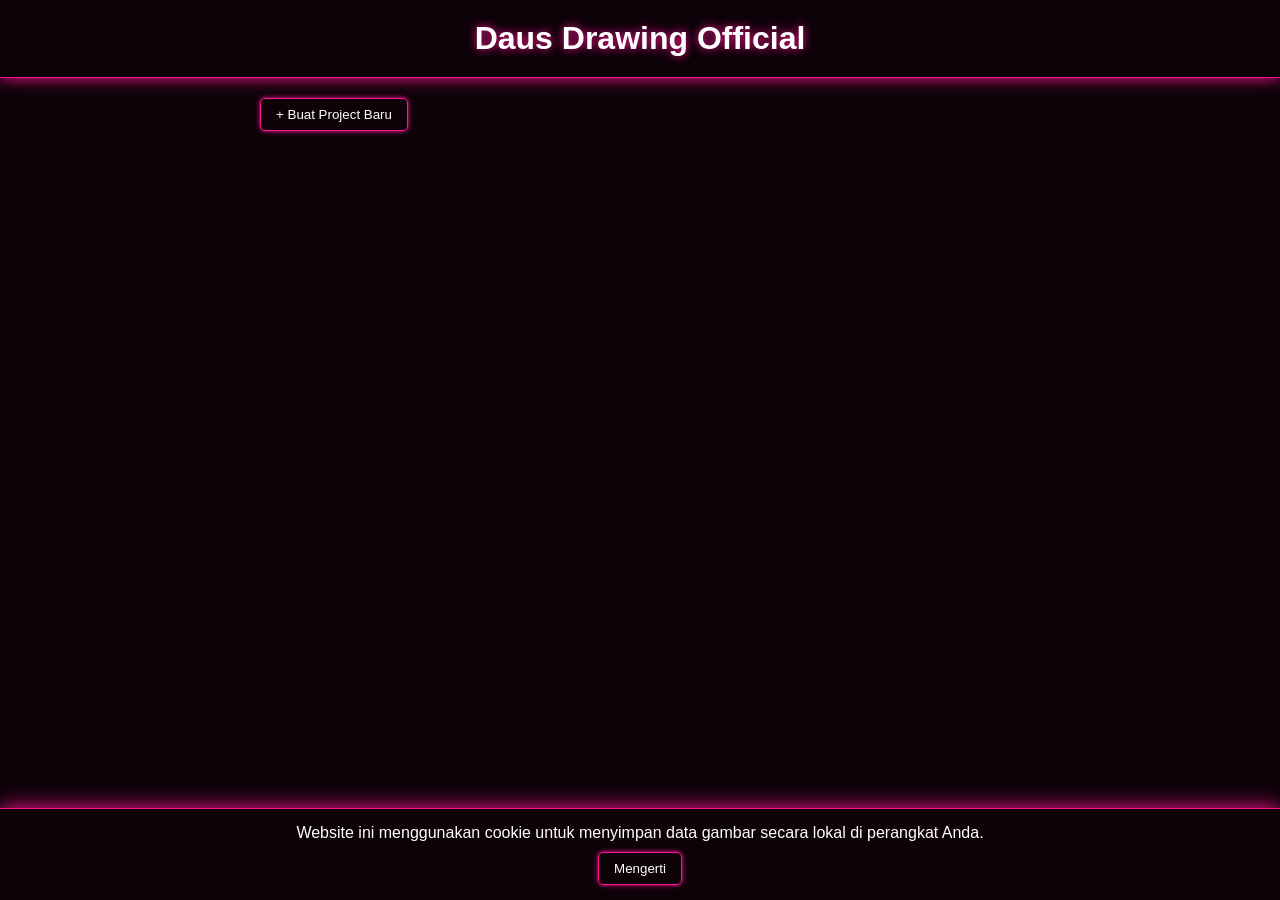
<file: index.html>
<!DOCTYPE html>
<html lang="id">
<head>
    <meta charset="UTF-8">
    <meta name="viewport" content="width=device-width, initial-scale=1.0">
    <title>Daus Drawing Official</title>
    <link rel="icon" href="/icon.jpg">
    <link rel="stylesheet" href="style.css">
</head>
<body>
    <header>
        <h1>Daus Drawing Official</h1>
    </header>

    <div class="container">
        <button onclick="document.getElementById('popup-baru').style.display='flex'">+ Buat Project Baru</button>
        <div class="project-list" id="list-project">
            </div>
    </div>

    <div class="overlay" id="popup-baru">
        <div class="popup">
            <h3>Nama Project Baru</h3>
            <br>
            <input type="text" id="input-nama-project" placeholder="Masukkan nama project...">
            <div>
                <button onclick="document.getElementById('popup-baru').style.display='none'">Batal</button>
                <button onclick="buatProject()">Buat</button>
            </div>
        </div>
    </div>

    <div class="overlay" id="popup-hapus">
        <div class="popup">
            <h3>Konfirmasi Hapus</h3>
            <p>Ketik kode di bawah untuk menghapus project <br><b id="nama-target-hapus"></b></p>
            <div class="kode-acak" id="tampilan-kode-acak"></div>
            <input type="text" id="input-konfirmasi-kode" placeholder="Masukkan kode...">
            <div>
                <button onclick="document.getElementById('popup-hapus').style.display='none'">Batal</button>
                <button class="btn-hapus" onclick="eksekusiHapus()">Hapus Permanen</button>
            </div>
        </div>
    </div>

    <div class="cookie-banner" id="cookie-banner">
        <p>Website ini menggunakan cookie untuk menyimpan data gambar secara lokal di perangkat Anda.</p>
        <button onclick="terimaCookie()" style="margin-top:10px;">Mengerti</button>
    </div>

    <div class="watermark">Daus XD</div>

    <script src="script.js"></script>
    <script>
        window.onload = () => {
            cekCookie();
            tampilkanListProject();
        };
    </script>
</body>
</html>
</file>
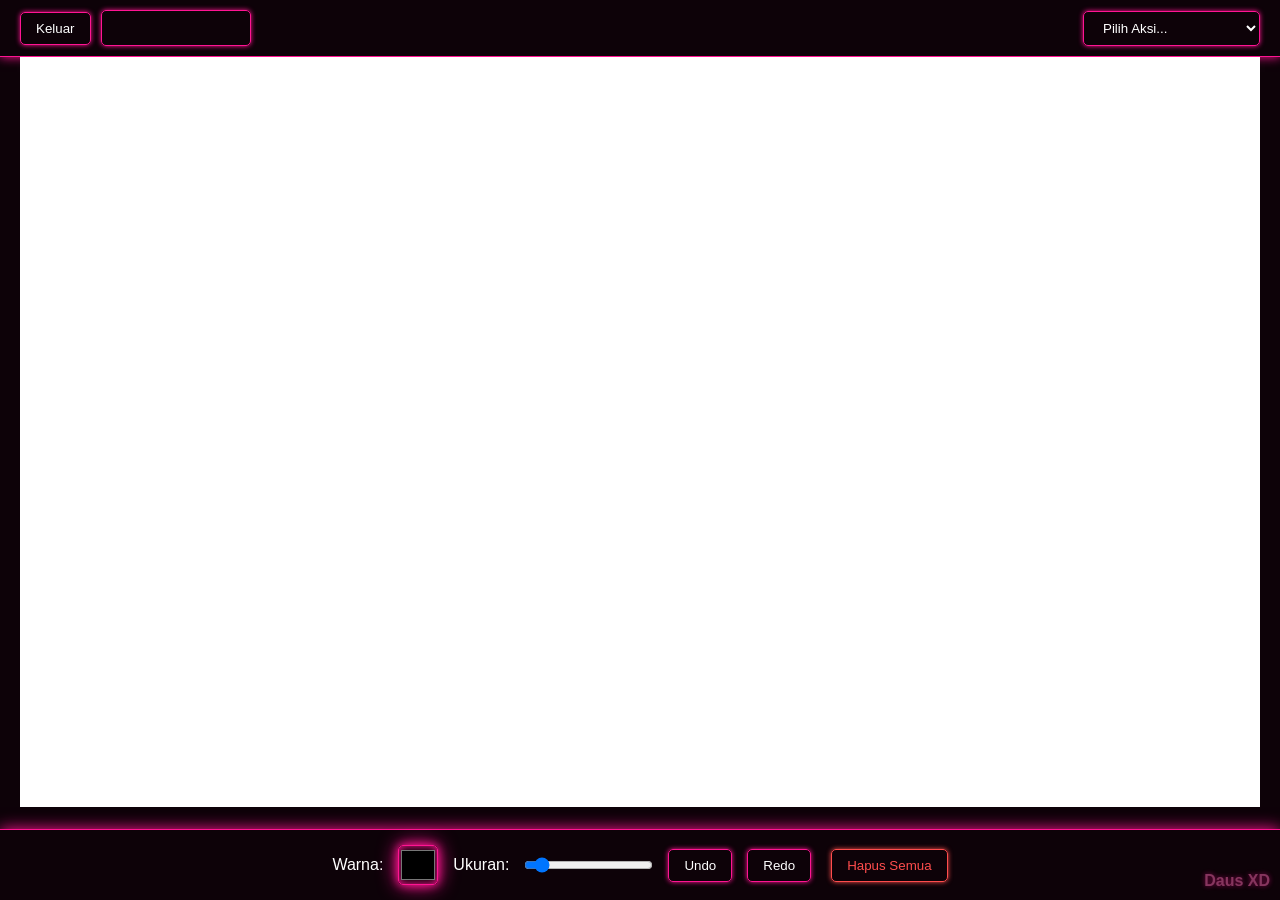
<file: project.html>
<!DOCTYPE html>
<html lang="id">
<head>
    <meta charset="UTF-8">
    <meta name="viewport" content="width=device-width, initial-scale=1.0">
    <title>Workspace - Daus Drawing Official</title>
    <link rel="icon" href="icon.png">
    <link rel="stylesheet" href="style.css">
</head>
<body style="overflow: hidden;">

    <div class="top-bar">
        <div class="top-left">
            <button onclick="window.location.href='index.html'">Keluar</button>
            <input type="text" id="nama-project-saat-ini">
        </div>
        <div>
            <select id="opsi-simpan" onchange="tanganiSimpan(this.value)">
                <option value="" disabled selected>Pilih Aksi...</option>
                <option value="draf">Simpan sebagai Draf</option>
                <option value="simpan">Simpan Final</option>
            </select>
        </div>
    </div>

    <canvas id="drawing-canvas"></canvas>

    <div class="tools-bottom">
        <label>Warna:</label>
        <input type="color" id="input-warna" value="#000000">
        
        <label>Ukuran:</label>
        <input type="range" id="ukuran-kuas" min="1" max="50" value="5">
        
        <button onclick="undo()">Undo</button>
        <button onclick="redo()">Redo</button>
        <button class="btn-hapus" onclick="hapusSemuaKuas()">Hapus Semua</button>
    </div>

    <div class="watermark">Daus XD</div>

    <script src="script.js"></script>
    <script>
        window.onload = initCanvas;
    </script>
</body>
</html>
</file>
<file: style.css>
:root {
    --pink: #ff1493;
    --pink-light: #ff69b4;
    --dark-bg: #0d0208;
    --glow: 0 0 10px var(--pink), 0 0 20px var(--pink), inset 0 0 10px var(--pink);
    --stroke: 1px solid var(--pink);
}

* { box-sizing: border-box; margin: 0; padding: 0; font-family: 'Segoe UI', Tahoma, Geneva, Verdana, sans-serif; }

body { background-color: var(--dark-bg); color: white; overflow-x: hidden; }

/* Header & Watermark */
header { padding: 20px; text-align: center; border-bottom: var(--stroke); box-shadow: 0 0 15px var(--pink); }
h1 { text-shadow: 0 0 10px var(--pink); }
.watermark { position: fixed; bottom: 10px; right: 10px; opacity: 0.5; font-weight: bold; color: var(--pink-light); text-shadow: 0 0 5px var(--pink); pointer-events: none; z-index: 100; }

/* Button & Input Umum */
button, input[type="text"], select {
    background: transparent; color: white; border: var(--stroke); padding: 8px 15px;
    border-radius: 5px; box-shadow: 0 0 5px var(--pink); cursor: pointer; outline: none; transition: 0.3s;
}
button:hover { background: var(--pink); box-shadow: var(--glow); }

/* Tombol Hapus & Clear Canvas */
.btn-hapus { background: transparent; color: #ff4d4d; border: 1px solid #ff4d4d; box-shadow: 0 0 5px #ff4d4d; margin-left: 5px; }
.btn-hapus:hover { background: #ff4d4d; color: white; box-shadow: 0 0 15px #ff4d4d; }

/* Popup & Cookie */
.overlay { position: fixed; top: 0; left: 0; width: 100%; height: 100%; background: rgba(0,0,0,0.8); display: none; justify-content: center; align-items: center; z-index: 50; }
.popup { background: var(--dark-bg); padding: 30px; border: var(--stroke); box-shadow: var(--glow); border-radius: 10px; text-align: center; }
.popup div { margin-top: 15px; display: flex; gap: 10px; justify-content: center; }
.kode-acak { font-size: 24px; font-weight: bold; letter-spacing: 5px; color: var(--pink-light); text-shadow: var(--glow); margin: 10px 0; }
.cookie-banner { position: fixed; bottom: 0; width: 100%; background: var(--dark-bg); border-top: var(--stroke); padding: 15px; text-align: center; display: none; z-index: 1000; box-shadow: 0 0 20px var(--pink); }

/* Layout Beranda */
.container { padding: 20px; max-width: 800px; margin: auto; }
.project-list { display: grid; gap: 15px; margin-top: 20px; }
.project-item { border: var(--stroke); padding: 15px; border-radius: 8px; box-shadow: 0 0 8px var(--pink); display: flex; justify-content: space-between; align-items: center; }

/* Layout Halaman Project */
.top-bar { display: flex; justify-content: space-between; padding: 10px 20px; border-bottom: var(--stroke); box-shadow: 0 0 10px var(--pink); align-items: center; }
.top-left { display: flex; align-items: center; gap: 10px; }
.top-left input { font-size: 16px; font-weight: bold; width: 150px; }
.tools-bottom { position: fixed; bottom: 0; width: 100%; padding: 15px; border-top: var(--stroke); background: var(--dark-bg); box-shadow: 0 0 15px var(--pink); display: flex; justify-content: center; gap: 15px; align-items: center; flex-wrap: wrap; }
#input-warna { width: 40px; height: 40px; padding: 0; border: var(--stroke); background: transparent; cursor: pointer; box-shadow: var(--glow); border-radius: 5px; }
canvas { display: block; margin: auto; background: white; cursor: crosshair; }
</file>
